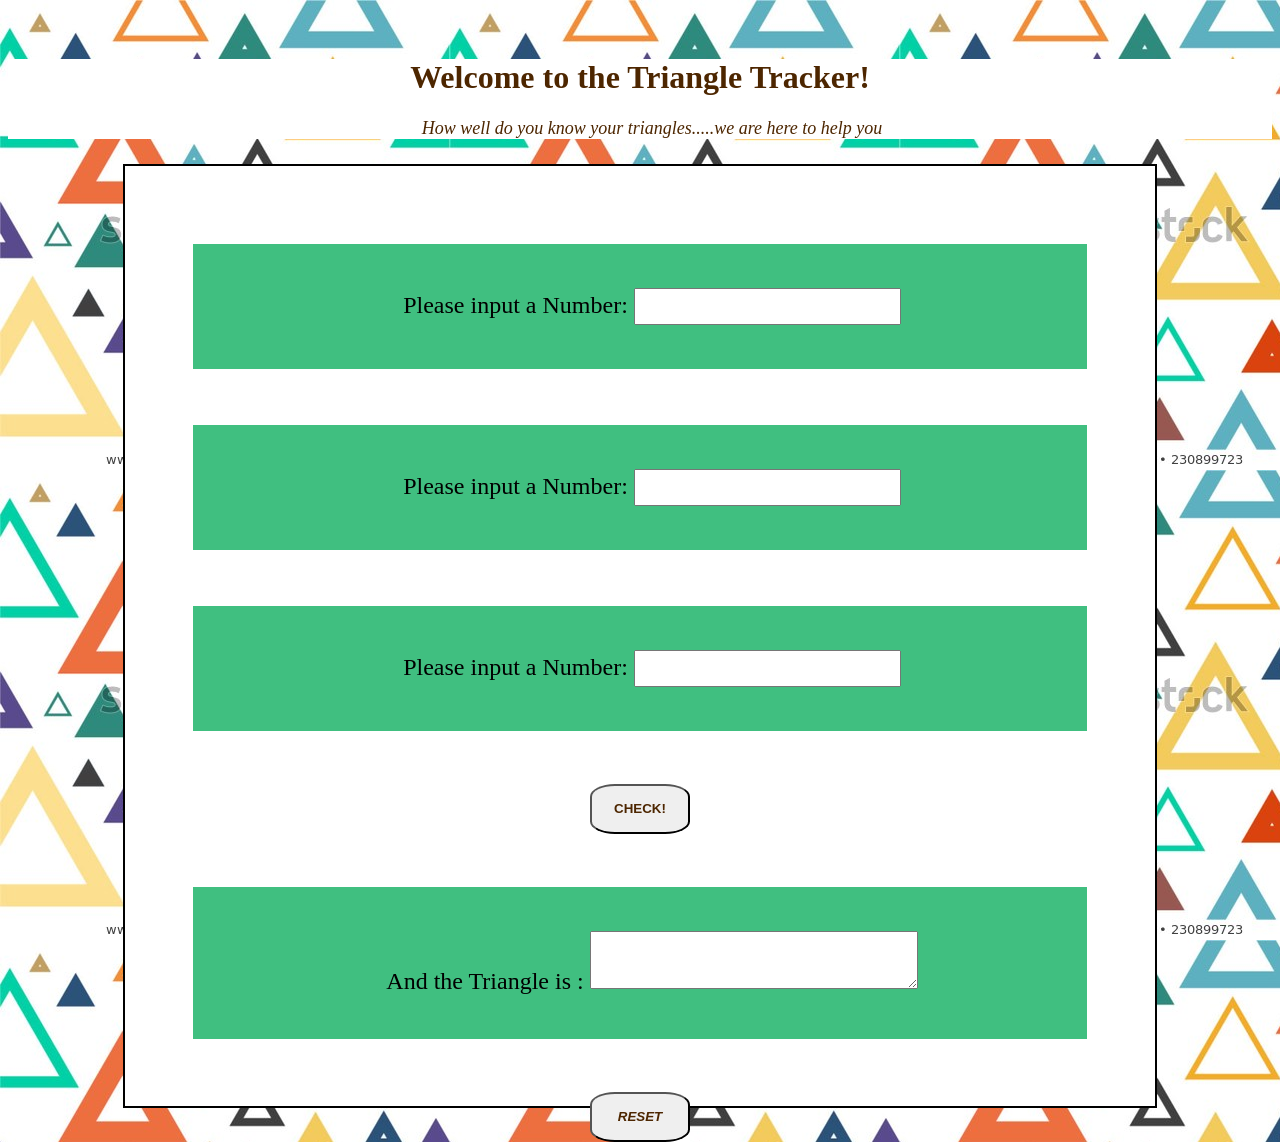
<file: index.html>
<!DOCTYPE html>
<html>
<head>
	<title>try me</title>
	<link rel="stylesheet" type="text/css" href="triangle.css">
	<header id="main">
	 	<h1><strong>Welcome to the Triangle Tracker!</strong></h1>
	 	<p id="p"><em> How well do you know your triangles.....we are here to help you</em></p>
	</header>
</head>
<body>
	<script src="script.js"></script>
 	<div class="container">
 	<div class=" box-1">
 		<p>
 			Please input a Number: <input type="Number" name="a" id="aValue">
 		</p>
 	</div>
 	<div class="box-2">
 		<p>
 			Please input a Number: <input type="Number" name="b" id="bValue">
 		</p>
 	</div>
 		<div class="box-3">
 		<p>
 			Please input a Number: <input type="Number" name="c" id="cValue">
 		</p>
 	</div>
 	<button type="button" class="button" onclick="getResults()"><strong> CHECK!</strong></button>
 	<div class="box-4">
 		<p>
 			And the Triangle is : <textarea type="text" name="Answer" rows="2" cols="25" id="answer"></textarea>
 		</p>
 	</div>
 	<button class="button-2" onclick="reset()"><em><strong>RESET</strong></em></button>
 </div>
</body>
</html>
</file>
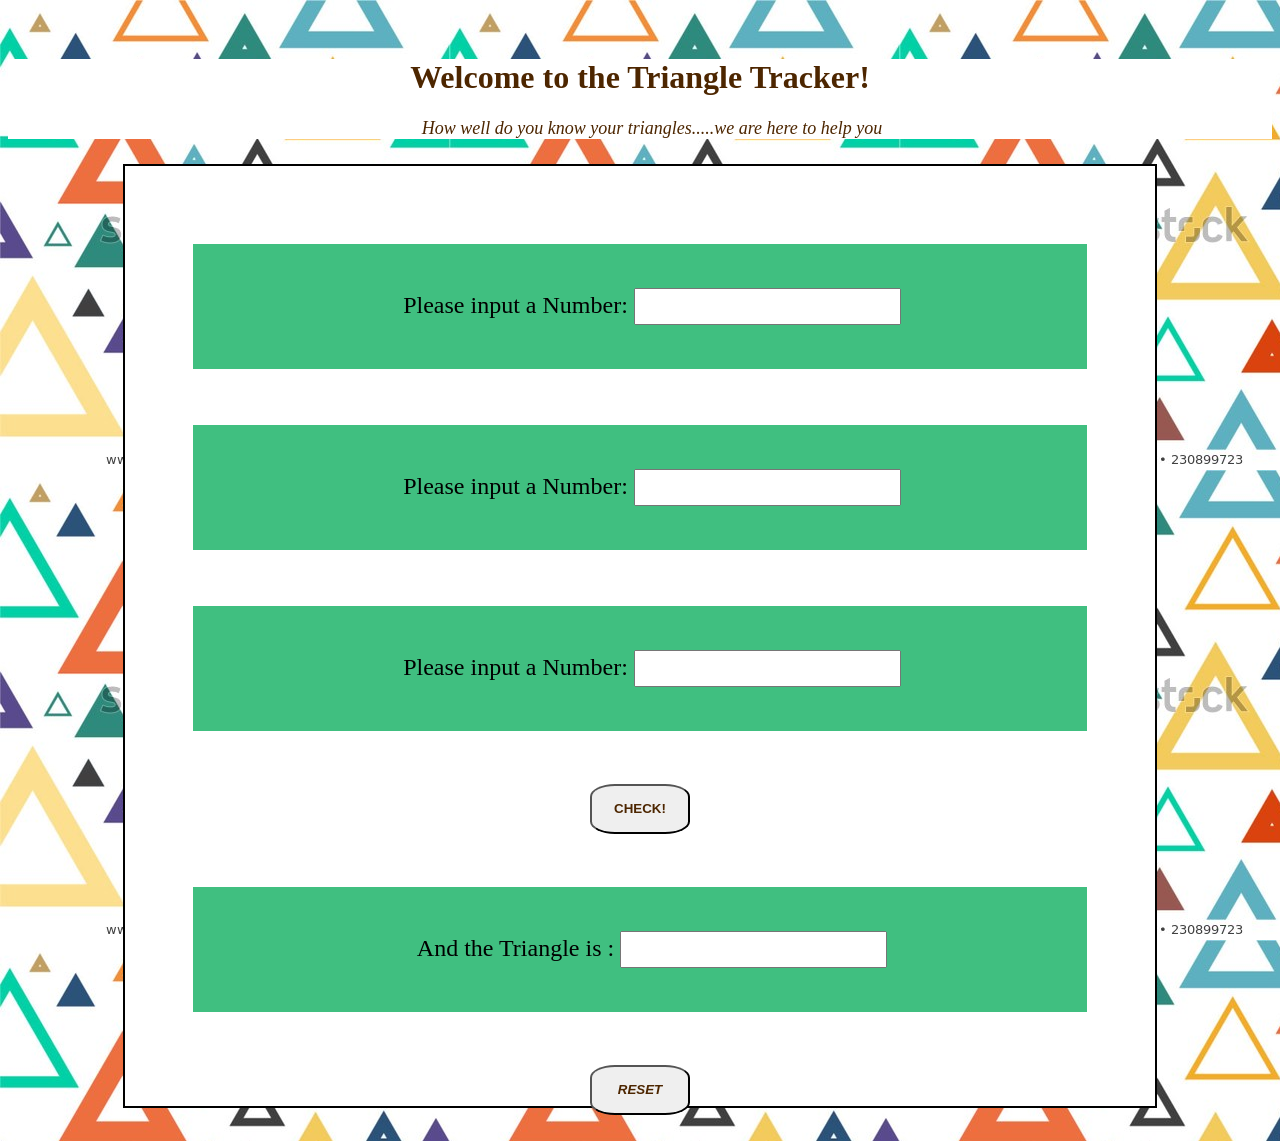
<file: triangle.html>
<!DOCTYPE html>
<html>
<head>
	<title>try me</title>
	<link rel="stylesheet" type="text/css" href="triangle.css">
	<header id="main">
	 	<h1><strong>Welcome to the Triangle Tracker!</strong></h1>
	 	<p id="p"><em> How well do you know your triangles.....we are here to help you</em></p>
	</header>
</head>
<body>
	<script src="script.js"></script>
 	<div class="container">
 	<div class=" box-1">
 		<p>
 			Please input a Number: <input type="Number" name="a" id="aValue">
 		</p>
 	</div>
 	<div class="box-2">
 		<p>
 			Please input a Number: <input type="Number" name="b" id="bValue">
 		</p>
 	</div>
 		<div class="box-3">
 		<p>
 			Please input a Number: <input type="Number" name="c" id="cValue">
 		</p>
 	</div>
 	<button type="button" class="button" onclick="getResults()"><strong> CHECK!</strong></button>
 	<div class="box-4">
 		<p>
 			And the Triangle is : <input type="text" name="Answer" id="answer">
 		</p>
 	</div>
 	<button class="button-2" onclick="reset()"><em><strong>RESET</strong></em></button>
 </div>
</body>
</html>
</file>
<file: triangle.css>
body{
	background:white;
	background-image: url(fun.jpg);
	background-filter:alpha;
	/*opacity=0.6;*/
	align-content: center;
	align-items: center;
	padding-top:30px;
	text-align: center;
	

}
#main{
	background-color: white;

}
#p{
	font-size: 18px;
	color:#4d2600;
}
h1{
	font-weight: 100px;
	color:#4d2600;
	text-align: center;
	
}
p{
	font-family: "calibri";
	font-size: 18pt;
	text-align: center;
	color: black ;
	text-indent: 24px; 
}
.container{
	width:1000px;
	height: 900px; 
	background-color: white;
	margin: 25px auto; 
	border: solid 2px black;
	padding: 15px;
	padding-top: 25px;


}
.box-1{
 	background-color:#40bf80;
 	color: white;
 	border: white solid;
 	padding: 20PX;
 	margin-bottom: 20px;
 	margin:50px; 
 	
 }
.box-2{
	background-color:#40bf80;
 	color: white;
 	border: white solid;
 	padding: 20PX;
 	margin-bottom: 20px;
 	margin:50px;
}
.box-3{
	background-color: #40bf80;
 	color: white;
 	border: white solid;
 	padding: 20PX;
 	margin-bottom: 20px;
 	margin:50px;
 }
 .box-4{
 	background-color:#40bf80;
 	color: white;
 	border: white solid;
 	padding: 20PX;
 	margin-bottom: 20px;
 	margin:50px; 
 	
 }
 .button{
    -webkit-transition-duration: 0.4s; /* Safari */
    transition-duration: 0.4s;
    width:100px;
    height:50px;
    border-radius: 25%;
    color:#4d2600;
}
.button-2{
    -webkit-transition-duration: 0.4s; /* Safari*/
    transition-duration: 0.4s;
    width:100px;
    height:50px;
    border-radius: 25%;
     color:#4d2600;
}
 

#aValue, #bValue, #cValue{
	padding: 5px;
	font-size: 20px;
} 
#answer{
	padding: 5px;
	font-size: 20px;
}
</file>
